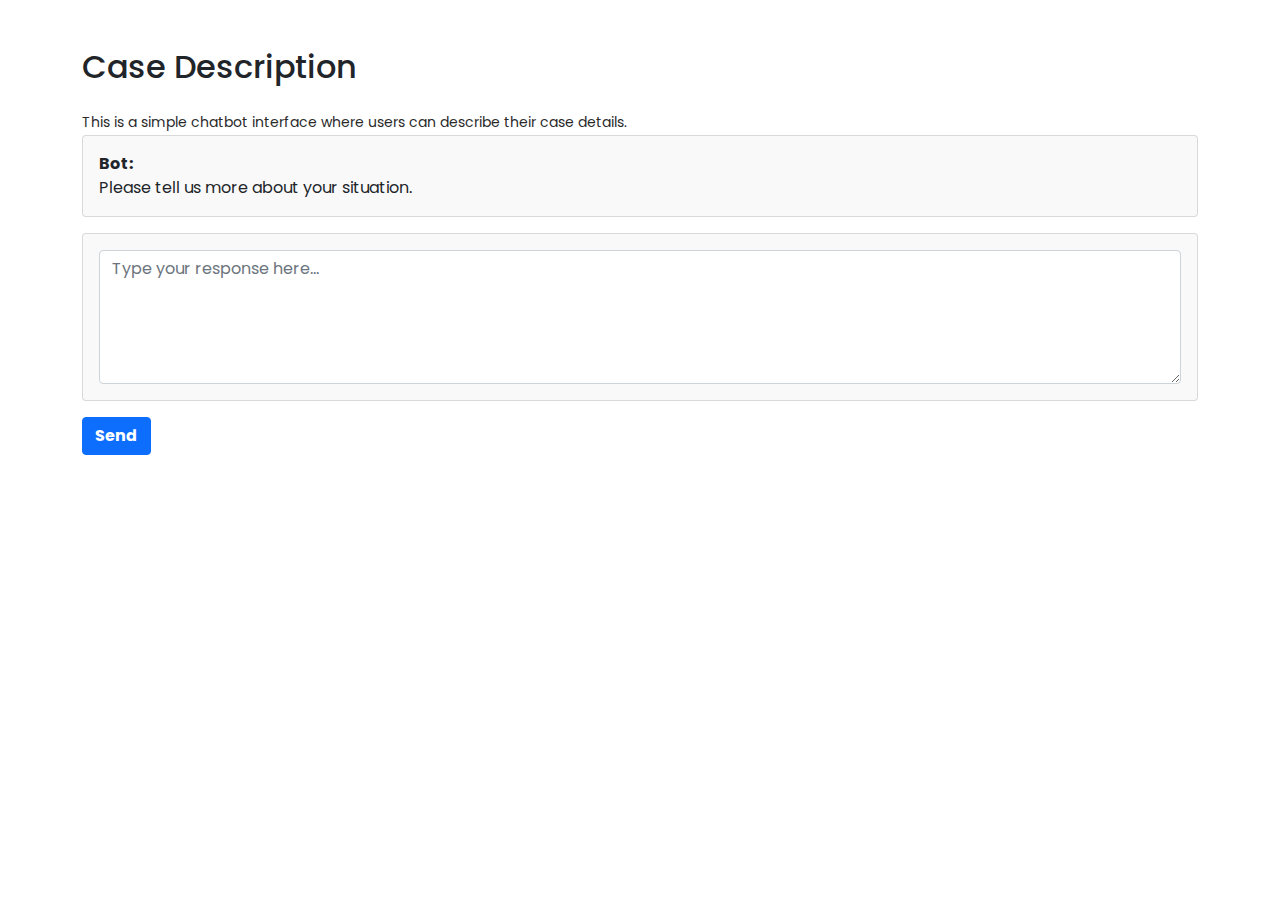
<file: case-detail.html>
<!DOCTYPE html>
<html lang="en">
<head>
  <meta charset="UTF-8">
  <title>Case Details | Access to Justice</title>
  <link href="vendor/bootstrap/css/bootstrap.min.css" rel="stylesheet">
  <link rel="stylesheet" href="assets/css/templatemo-edu-meeting.css">
  <link rel="stylesheet" href="assets/css/custom.css">
</head>
<body>
  <div class="container mt-5">
    <h2 class="mb-4">Case Description</h2>
    <p>This is a simple chatbot interface where users can describe their case details.</p>
    
    <div class="card p-3 mb-3">
      <strong>Bot:</strong> Please tell us more about your situation.
    </div>
    
    <div class="card p-3 mb-3">
      <textarea class="form-control" rows="5" placeholder="Type your response here..."></textarea>
    </div>
    
    <a href="thank-you.html" class="btn btn-primary">Send</a>
  </div>
</body>
</html>
</file>
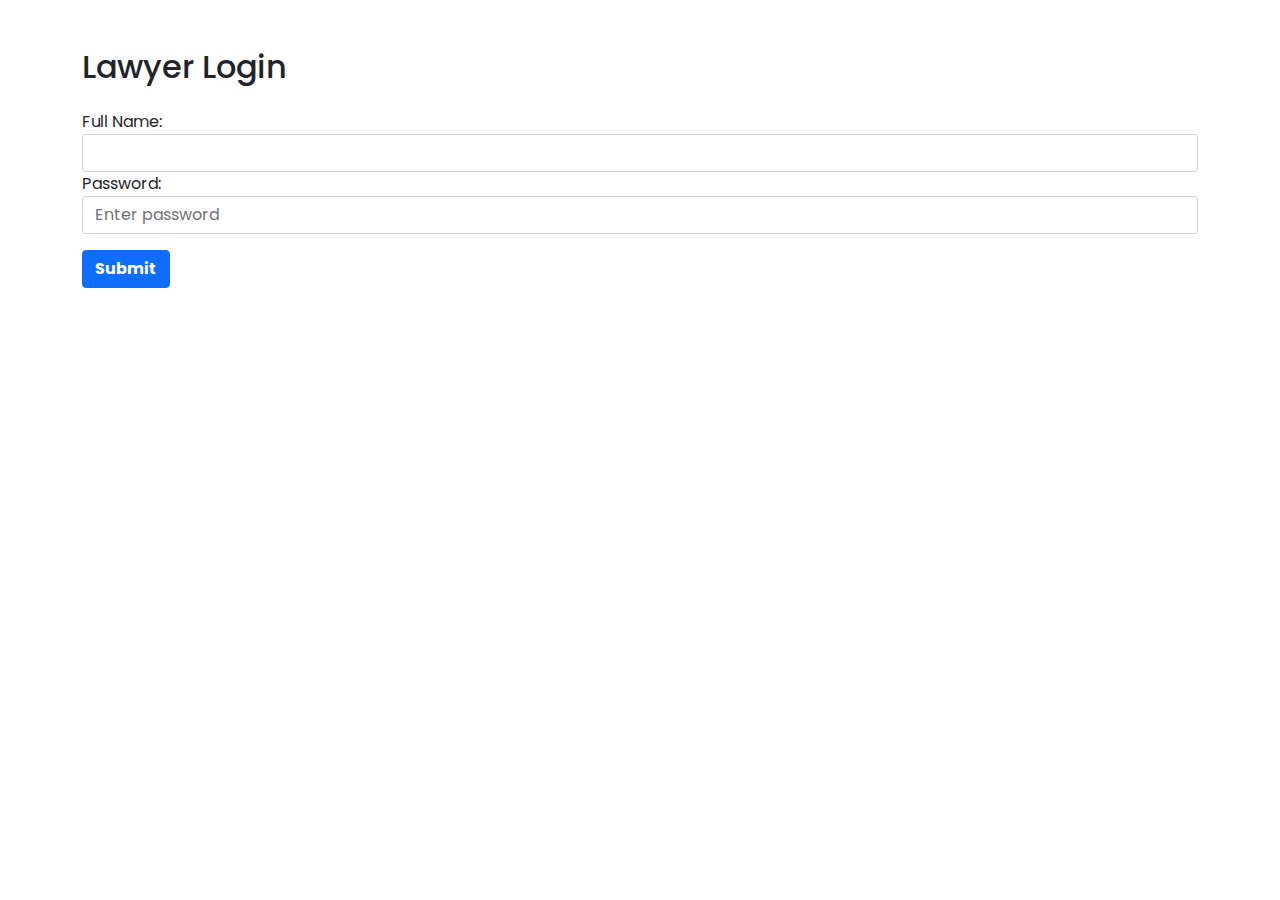
<file: lawyer.html>
<!DOCTYPE html>
<html lang="en">
<head>
  <meta charset="UTF-8">
  <title>Lawyer Registration | Access to Justice</title>
  <link href="vendor/bootstrap/css/bootstrap.min.css" rel="stylesheet">
  <link rel="stylesheet" href="assets/css/templatemo-edu-meeting.css">
  <link rel="stylesheet" href="assets/css/custom.css">
</head>
<body>
  <div class="container mt-5">
    <h2 class="mb-4">Lawyer Login</h2>
    <form action="#" method="post">
      <div class="form-group">
        <label for="name">Full Name:</label>
        <input type="text" class="form-control" id="name" name="name" >
      </div>
    
      <div class="form-group">
        <label for="password">Password:</label>
        <input type="password" class="form-control" id="password" name="password" placeholder="Enter password" />
      </div>
    </form>
    <a href="dashboard.html" class="btn btn-primary mt-3">Submit</a>
  </div>
</body>
</html>
</file>
<file: assets/css/templatemo-edu-meeting.css>
/*

TemplateMo 569 Edu Meeting

https://templatemo.com/tm-569-edu-meeting

*/

/* ---------------------------------------------
Table of contents
------------------------------------------------
01. font & reset css
02. reset
03. global styles
04. header
05. banner
06. features
07. testimonials
08. contact
09. footer
10. preloader
11. search
12. portfolio

--------------------------------------------- */
/* 
---------------------------------------------
font & reset css
--------------------------------------------- 
*/
@import url("https://fonts.googleapis.com/css?family=Poppins:100,200,300,400,500,600,700,800,900");
/* 
---------------------------------------------
reset
--------------------------------------------- 
*/
html, body, div, span, applet, object, iframe, h1, h2, h3, h4, h5, h6, p, blockquote, div
pre, a, abbr, acronym, address, big, cite, code, del, dfn, em, font, img, ins, kbd, q,
s, samp, small, strike, strong, sub, sup, tt, var, b, u, i, center, dl, dt, dd, ol, ul, li,
figure, header, nav, section, article, aside, footer, figcaption {
  margin: 0;
  padding: 0;
  border: 0;
  outline: 0;
}

.clearfix:after {
  content: ".";
  display: block;
  clear: both;
  visibility: hidden;
  line-height: 0;
  height: 0;
}

.clearfix {
  display: inline-block;
}

html[xmlns] .clearfix {
  display: block;
}

* html .clearfix {
  height: 1%;
}

ul, li {
  padding: 0;
  margin: 0;
  list-style: none;
}

header, nav, section, article, aside, footer, hgroup {
  display: block;
}

* {
  box-sizing: border-box;
}

html, body {
  font-family: 'Poppins', sans-serif;
  font-weight: 400;
  background-color: #fff;
  font-size: 16px;
  -ms-text-size-adjust: 100%;
  -webkit-font-smoothing: antialiased;
  -moz-osx-font-smoothing: grayscale;
}

a {
  text-decoration: none !important;
  color: #3CF;
}

a:hover {
	color: #FC3;
}

h1, h2, h3, h4, h5, h6 {
  margin-top: 0px;
  margin-bottom: 0px;
}

ul {
  margin-bottom: 0px;
}

p {
  font-size: 14px;
  line-height: 25px;
  color: #2a2a2a;
}

img {
  width: 100%;
  overflow: hidden;
}

/* 
---------------------------------------------
global styles
--------------------------------------------- 
*/
html,
body {
  background: #fff;
  font-family: 'Poppins', sans-serif;
}

::selection {
  background: #f5a425;
  color: #fff;
}

::-moz-selection {
  background: #f5a425;
  color: #fff;
}

@media (max-width: 991px) {
  html, body {
    overflow-x: hidden;
  }
  .mobile-top-fix {
    margin-top: 30px;
    margin-bottom: 0px;
  }
  .mobile-bottom-fix {
    margin-bottom: 30px;
  }
  .mobile-bottom-fix-big {
    margin-bottom: 60px;
  }
}

.main-button-red a {
  font-size: 13px;
  color: #fff;
  background-color: #a12c2f;
  padding: 12px 30px;
  display: inline-block;
  border-radius: 22px;
  font-weight: 500;
  text-transform: uppercase;
  transition: all .3s;
}

.main-button-red a:hover {
  opacity: 0.9;
}

.main-button-yellow a {
  font-size: 13px;
  color: #fff;
  background-color: #f5a425;
  padding: 12px 30px;
  display: inline-block;
  border-radius: 22px;
  font-weight: 500;
  text-transform: uppercase;
  transition: all .3s;
}

.main-button-yellow a:hover {
  opacity: 0.9;
}

.section-heading h2 {
  line-height: 40px;
  margin-top: 0px;
  margin-bottom: 50px; 
  padding-bottom: 20px;
  border-bottom: 1px solid rgba(250,250,250,0.15);
  font-size: 22px;
  font-weight: 700;
  text-transform: uppercase;
  color: #fff;
}


/* 
---------------------------------------------
header
--------------------------------------------- 
*/

.sub-header {
  background-color: #1f272b;
  position: relative;
  z-index: 1111;
}

.sub-header .left-content p {
  color: #fff;
  padding: 8px 0px;
  font-size: 13px;
}

.sub-header .right-icons {
  text-align: right;
  padding: 8px 0px;
}

.sub-header .right-icons ul li {
  display: inline-block;
  margin-left: 15px;
}

.sub-header .right-icons ul li a {
  color: #fff;
  font-size: 14px;
  transition: all .3s;
}

.sub-header .right-icons ul li a:hover {
  color: #f5a425;
}

.sub-header .left-content p em {
   font-style: normal;
   color: #f5a425;
}

.background-header {
  background-color: #fff!important;
  height: 80px!important;
  position: fixed!important;
  top: 0!important;
  left: 0;
  right: 0;
  box-shadow: 0px 0px 10px rgba(0,0,0,0.15)!important;
}

.background-header .main-nav .nav li a {
  color: #1e1e1e!important;
}

.background-header .logo,
.background-header .main-nav .nav li a {
  color: #1e1e1e!important;
}

.background-header .main-nav .nav li:hover a {
  color: #fb5849!important;
}

.background-header .nav li a.active {
  color: #fb5849!important;
}

.header-area {
  background-color: rgba(250,250,250,0.15);
  position: absolute;
  top: 40px;
  left: 0;
  right: 0;
  z-index: 100;
  -webkit-transition: all .5s ease 0s;
  -moz-transition: all .5s ease 0s;
  -o-transition: all .5s ease 0s;
  transition: all .5s ease 0s;
}

.header-area .main-nav {
  min-height: 80px;
  background: transparent;
}

.header-area .main-nav .logo {
  line-height: 100px;
  color: #fff;
  font-size: 28px;
  font-weight: 700;
  text-transform: uppercase;
  letter-spacing: 2px;
  float: left;
  -webkit-transition: all 0.3s ease 0s;
  -moz-transition: all 0.3s ease 0s;
  -o-transition: all 0.3s ease 0s;
  transition: all 0.3s ease 0s;
}

.background-header .main-nav .logo {
  line-height: 75px;
}

.background-header .nav {
  margin-top: 20px !important;
}

.header-area .main-nav .nav {
  float: right;
  margin-top: 30px;
  margin-right: 0px;
  background-color: transparent;
  -webkit-transition: all 0.3s ease 0s;
  -moz-transition: all 0.3s ease 0s;
  -o-transition: all 0.3s ease 0s;
  transition: all 0.3s ease 0s;
  position: relative;
  z-index: 999;
}

.header-area .main-nav .nav li {
  padding-left: 15px;
  padding-right: 15px;
}

.header-area .main-nav .nav li:last-child {
  padding-right: 0px;
}

.header-area .main-nav .nav li a {
  display: block;
  font-weight: 500;
  font-size: 14px;
  text-transform: uppercase;
  color: #fff;
  -webkit-transition: all 0.3s ease 0s;
  -moz-transition: all 0.3s ease 0s;
  -o-transition: all 0.3s ease 0s;
  transition: all 0.3s ease 0s;
  height: 40px;
  line-height: 40px;
  border: transparent;
  letter-spacing: 1px;
}

.header-area .main-nav .nav li:hover a,
.header-area .main-nav .nav li a.active {
  color: #f5a425!important;
}

.background-header .main-nav .nav li:hover a,
.background-header .main-nav .nav li a.active {
  color: #f5a425!important;
  opacity: 1;
}

.header-area .main-nav .nav li.has-sub {
  position: relative;
  padding-right: 15px;
}

.header-area .main-nav .nav li.has-sub:after {
  font-family: FontAwesome;
  content: "\f107";
  font-size: 12px;
  color: #fff;
  position: absolute;
  right: 5px;
  top: 12px;
}

.background-header .main-nav .nav li.has-sub:after {
  color: #1e1e1e;
}

.header-area .main-nav .nav li.has-sub ul.sub-menu {
  position: absolute;
  width: 200px;
  box-shadow: 0 2px 28px 0 rgba(0, 0, 0, 0.06);
  overflow: hidden;
  top: 40px;
  opacity: 0;
  transition: all .3s;
  transform: translateY(+2em);
  visibility: hidden;
  z-index: -1;
}

.header-area .main-nav .nav li.has-sub ul.sub-menu li {
  margin-left: 0px;
  padding-left: 0px;
  padding-right: 0px;
}

.header-area .main-nav .nav li.has-sub ul.sub-menu li a {
  opacity: 1;
  display: block;
  background: #f7f7f7;
  color: #2a2a2a!important;
  padding-left: 20px;
  height: 40px;
  line-height: 40px;
  -webkit-transition: all 0.3s ease 0s;
  -moz-transition: all 0.3s ease 0s;
  -o-transition: all 0.3s ease 0s;
  transition: all 0.3s ease 0s;
  position: relative;
  font-size: 13px;
  font-weight: 400;
  border-bottom: 1px solid #eee;
}

.header-area .main-nav .nav li.has-sub ul li a:hover {
  background: #fff;
  color: #f5a425!important;
  padding-left: 25px;
}

.header-area .main-nav .nav li.has-sub ul li a:hover:before {
  width: 3px;
}

.header-area .main-nav .nav li.has-sub:hover ul.sub-menu {
  visibility: visible;
  opacity: 1;
  z-index: 1;
  transform: translateY(0%);
  transition-delay: 0s, 0s, 0.3s;
}

.header-area .main-nav .menu-trigger {
  cursor: pointer;
  display: block;
  position: absolute;
  top: 33px;
  width: 32px;
  height: 40px;
  text-indent: -9999em;
  z-index: 99;
  right: 40px;
  display: none;
}

.background-header .main-nav .menu-trigger {
  top: 23px;
}

.header-area .main-nav .menu-trigger span,
.header-area .main-nav .menu-trigger span:before,
.header-area .main-nav .menu-trigger span:after {
  -moz-transition: all 0.4s;
  -o-transition: all 0.4s;
  -webkit-transition: all 0.4s;
  transition: all 0.4s;
  background-color: #1e1e1e;
  display: block;
  position: absolute;
  width: 30px;
  height: 2px;
  left: 0;
}

.background-header .main-nav .menu-trigger span,
.background-header .main-nav .menu-trigger span:before,
.background-header .main-nav .menu-trigger span:after {
  background-color: #1e1e1e;
}

.header-area .main-nav .menu-trigger span:before,
.header-area .main-nav .menu-trigger span:after {
  -moz-transition: all 0.4s;
  -o-transition: all 0.4s;
  -webkit-transition: all 0.4s;
  transition: all 0.4s;
  background-color: #1e1e1e;
  display: block;
  position: absolute;
  width: 30px;
  height: 2px;
  left: 0;
  width: 75%;
}

.background-header .main-nav .menu-trigger span:before,
.background-header .main-nav .menu-trigger span:after {
  background-color: #1e1e1e;
}

.header-area .main-nav .menu-trigger span:before,
.header-area .main-nav .menu-trigger span:after {
  content: "";
}

.header-area .main-nav .menu-trigger span {
  top: 16px;
}

.header-area .main-nav .menu-trigger span:before {
  -moz-transform-origin: 33% 100%;
  -ms-transform-origin: 33% 100%;
  -webkit-transform-origin: 33% 100%;
  transform-origin: 33% 100%;
  top: -10px;
  z-index: 10;
}

.header-area .main-nav .menu-trigger span:after {
  -moz-transform-origin: 33% 0;
  -ms-transform-origin: 33% 0;
  -webkit-transform-origin: 33% 0;
  transform-origin: 33% 0;
  top: 10px;
}

.header-area .main-nav .menu-trigger.active span,
.header-area .main-nav .menu-trigger.active span:before,
.header-area .main-nav .menu-trigger.active span:after {
  background-color: transparent;
  width: 100%;
}

.header-area .main-nav .menu-trigger.active span:before {
  -moz-transform: translateY(6px) translateX(1px) rotate(45deg);
  -ms-transform: translateY(6px) translateX(1px) rotate(45deg);
  -webkit-transform: translateY(6px) translateX(1px) rotate(45deg);
  transform: translateY(6px) translateX(1px) rotate(45deg);
  background-color: #1e1e1e;
}

.background-header .main-nav .menu-trigger.active span:before {
  background-color: #1e1e1e;
}

.header-area .main-nav .menu-trigger.active span:after {
  -moz-transform: translateY(-6px) translateX(1px) rotate(-45deg);
  -ms-transform: translateY(-6px) translateX(1px) rotate(-45deg);
  -webkit-transform: translateY(-6px) translateX(1px) rotate(-45deg);
  transform: translateY(-6px) translateX(1px) rotate(-45deg);
  background-color: #1e1e1e;
}

.background-header .main-nav .menu-trigger.active span:after {
  background-color: #1e1e1e;
}

.header-area.header-sticky {
  min-height: 80px;
}

.header-area .nav {
  margin-top: 30px;
}

.header-area.header-sticky .nav li a.active {
  color: #f5a425;
}

@media (max-width: 1200px) {
  .header-area .main-nav .nav li {
    padding-left: 7px;
    padding-right: 7px;
  }
  .header-area .main-nav:before {
    display: none;
  }
}

@media (max-width: 767px) {
  .header-area .main-nav .logo {
    color: #1e1e1e;
  }
  .header-area.header-sticky .nav li a:hover,
  .header-area.header-sticky .nav li a.active {
    color: #f5a425!important;
    opacity: 1;
  }
  .header-area.header-sticky .nav li.search-icon a {
    width: 100%;
  }
  .header-area {
    background-color: #f7f7f7;
    padding: 0px 15px;
    height: 100px;
    box-shadow: none;
    text-align: center;
  }
  .header-area .container {
    padding: 0px;
  }
  .header-area .logo {
    margin-left: 30px;
  }
  .header-area .menu-trigger {
    display: block !important;
  }
  .header-area .main-nav {
    overflow: hidden;
  }
  .header-area .main-nav .nav {
    float: none;
    width: 100%;
    display: none;
    -webkit-transition: all 0s ease 0s;
    -moz-transition: all 0s ease 0s;
    -o-transition: all 0s ease 0s;
    transition: all 0s ease 0s;
    margin-left: 0px;
  }
  .header-area .main-nav .nav li:first-child {
    border-top: 1px solid #eee;
  }
  .header-area.header-sticky .nav {
    margin-top: 100px !important;
  }
  .header-area .main-nav .nav li {
    width: 100%;
    background: #fff;
    border-bottom: 1px solid #eee;
    padding-left: 0px !important;
    padding-right: 0px !important;
  }
  .header-area .main-nav .nav li a {
    height: 50px !important;
    line-height: 50px !important;
    padding: 0px !important;
    border: none !important;
    background: #f7f7f7 !important;
    color: #191a20 !important;
  }
  .header-area .main-nav .nav li a:hover {
    background: #eee !important;
    color: #f5a425!important;
  }
  .header-area .main-nav .nav li.has-sub ul.sub-menu {
    position: relative;
    visibility: inherit;
    opacity: 1;
    z-index: 1;
    transform: translateY(0%);
    top: 0px;
    width: 100%;
    box-shadow: none;
    height: 0px;
    transition: all 0s;
  }
  .header-area .main-nav .nav li.submenu ul li a {
    font-size: 12px;
    font-weight: 400;
  }
  .header-area .main-nav .nav li.submenu ul li a:hover:before {
    width: 0px;
  }
  .header-area .main-nav .nav li.has-sub ul.sub-menu {
    height: auto;
  }
  .header-area .main-nav .nav li.has-sub:after {
    color: #3B566E;
    right: 30px;
    font-size: 14px;
    top: 15px;
  }
  .header-area .main-nav .nav li.submenu:hover ul, .header-area .main-nav .nav li.submenu:focus ul {
    height: 0px;
  }
}

@media (min-width: 767px) {
  .header-area .main-nav .nav {
    display: flex !important;
  }
}


/* 
---------------------------------------------
banner
--------------------------------------------- 
*/

.main-banner {
  position: relative;
  max-height: 100%;
  overflow: hidden;
  margin-bottom: -7px;
}

#bg-video {
    min-width: 100%;
    min-height: 100vh;
    max-width: 100%;
    max-height: 100vh;
    object-fit: cover;
    z-index: -1;
}

#bg-video::-webkit-media-controls {
    display: none !important;
}

.video-overlay {
    position: absolute;
    background-color: rgba(31,39,43,0.75);
    top: 0;
    left: 0;
    bottom: 0;
    right: 0;
    width: 100%;
}

.main-banner .caption {
  position: absolute;
  top: 50%;
  transform: translateY(-50%);
}

.main-banner .caption h6 {
  margin-top: 0px;
  font-size: 15px;
  text-transform: uppercase;
  font-weight: 600;
  color: #fff;
  letter-spacing: 1px;
}

.main-banner .caption h2 {
  margin-top: 20px;
  margin-bottom: 20px;
  font-size: 36px;
  text-transform: uppercase;
  font-weight: 800;
  color: #fff;
  letter-spacing: 1px;
}

.main-banner .caption h2 em {
  font-style: normal;
  color: #f5a425;
  font-weight: 900;
}

.main-banner .caption p {
  color: #fff;
  font-size: 14px;
  max-width: 570px;
}

.main-banner .caption .main-button-red {
  margin-top: 30px;
}

@media screen and (max-width: 767px) {

  .main-banner .caption h6 {
    font-weight: 500;
  }

  .main-banner .caption h2 {
    font-size: 36px;
  }

}


/*
---------------------------------------------
services
---------------------------------------------
*/

.services {
  margin-top: -135px;
  position: absolute;
  width: 100%;
}

.services .item {
  background-image: url(../images/service-item-bg.jpg);
  background-repeat: no-repeat;
  background-size: cover;
  background-position: center center;
  border-radius: 20px;
  text-align: center;
  color: #fff;
  padding: 40px;
}

.services .item .icon {
  max-width: 60px;
  margin: 0 auto;
}

.services .item h4 {
  margin-top: 25px;
  margin-bottom: 15px;
  font-size: 18px;
  font-weight: 600;
}

.services .item p {
  color: #fff;
  font-size: 13px;
}

.services .owl-nav {
  display: inline-block !important;
  text-align: center;
  position: absolute;
  width: 100%;
  top: 50%;
  transform: translateY(-25px);
}
    
.services .owl-nav .owl-prev{
  margin-right: 10px;
  outline: none;
  position: absolute;
  left: -80px;
}

.services .owl-nav .owl-prev span,
.services .owl-nav .owl-next span {
  opacity: 0;
}

.services .owl-nav .owl-prev:before {
  display: inline-block;
  font-family: 'FontAwesome';
  color: #1e1e1e;
  font-size: 25px;
  font-weight: 700;
  content: '\f104';
  background-color: #fff;
  width: 50px;
  height: 50px;
  border-radius: 50%;
  line-height: 50px;
}

.services .owl-nav .owl-prev {
  opacity: 1;
  transition: all .5s;
}

.services .owl-nav .owl-prev:hover {
  opacity: 0.9;
}

.services .owl-nav .owl-next {
  opacity: 1;
  transition: all .5s;
}

.services .owl-nav .owl-next:hover {
  opacity: 0.9;
}

.services .owl-nav .owl-next{
  margin-left: 10px;
  outline: none;
  position: absolute;
  right: -85px;
}

.services .owl-nav .owl-next:before {
  display: inline-block;
  font-family: 'FontAwesome';
  color: #1e1e1e;
  font-size: 25px;
  font-weight: 700;
  content: '\f105';
  background-color: #fff;
  width: 50px;
  height: 50px;
  border-radius: 50%;
  line-height: 50px;
}


/*
---------------------------------------------
upcoming meetings
---------------------------------------------
*/

section.upcoming-meetings {
  background-image: url(../images/meetings-bg.jpg);
  background-position: center center;
  background-attachment: fixed;
  background-repeat: no-repeat;
  background-size: cover;
  padding-top: 230px;
  padding-bottom: 110px;
}

section.upcoming-meetings .section-heading {
  text-align: center;
}

section.upcoming-meetings .categories {
  background-color: #fff;
  border-radius: 20px;
  padding: 40px;
  margin-right: 45px;
}

section.upcoming-meetings .categories h4 {
  font-size: 18px;
  font-weight: 600;
  color: #1f272b;
  margin-bottom: 30px;
  padding-bottom: 20px;
  border-bottom: 1px solid #eee;
}

section.upcoming-meetings .categories ul li {
  display: inline-block;
  margin-bottom: 15px;
}

section.upcoming-meetings .categories ul li a {
  font-size: 15px;
  color: #1f272b;
  font-weight: 500;
  transition: all .3s;
}

section.upcoming-meetings .categories ul li a:hover {
  color: #a12c2f;
}

section.upcoming-meetings .categories .main-button-red {
  border-top: 1px solid #eee;
  padding-top: 30px;
  margin-top: 15px;
}

section.upcoming-meetings .categories .main-button-red a {
  width: 100%;
  text-align: center;
}

.meeting-item {
  margin-bottom: 30px;
}

.meeting-item .thumb {
  position: relative;
}

.meeting-item .thumb img {
  border-top-right-radius: 20px;
  border-top-left-radius: 20px;
}

.meeting-item .thumb .price {
  position: absolute;
  left: 20px;
  top: 20px;
}

.meeting-item .thumb .price span {
  font-size: 16px;
  color: #1f272b;
  font-weight: 600;
  background-color: rgba(250,250,250,0.9);
  padding: 7px 12px;
  border-radius: 10px;
}

.meeting-item .down-content {
  background-color: #fff;
  padding: 30px;
  border-bottom-right-radius: 20px;
  border-bottom-left-radius: 20px;
}

.meeting-item .down-content .date {
  float: left;
  text-align: center;
  display: inline-block;
  margin-right: 20px;
}

.meeting-item .down-content .date h6 {
  font-size: 13px;
  text-transform: uppercase;
  font-weight: 600;
  color: #a12c2f;
}

.meeting-item .down-content .date span {
  display: block;
  color: #1f272b;
  font-size: 22px;
  margin-top: 7px;
}

.meeting-item .down-content h4 {
  font-size: 18px;
  color: #1f272b;
  font-weight: 600;
  display: inline-block;
  margin-bottom: 15px;
}

.meeting-item .down-content p {
  margin-left: 50px;
  color: #1f272b;
  font-size: 14px;
}



/*
---------------------------------------------
apply now
---------------------------------------------
*/

section.apply-now {
  background-image: url(../images/apply-bg.jpg);
  background-position: center center;
  background-attachment: fixed;
  background-repeat: no-repeat;
  background-size: cover;
  padding: 140px 0px;
}

section.apply-now .item {
  background-color: rgba(250,250,250,0.15);
  padding: 40px;
  margin-bottom: 30px;
}

section.apply-now .item h3 {
  color: #fff;
  text-transform: uppercase;
  font-size: 24px;
  font-weight: 700;
  margin-bottom: 20px;
}

section.apply-now .item p {
  color: #fff;
  margin-bottom: 20px;
}

.accordions {
  border-radius: 20px;
  padding: 40px;
  background-color: #fff;
  margin-left: 45px;
}
.accordions .accordion {
  border-bottom: 1px solid #eee;
}
.accordions .last-accordion {
  border-bottom: none;
}
.accordion-head {
  padding: 20px;  
  font-size: 18px;
  font-weight: 700;
  color: #1f272b;
  cursor: pointer;
  transition: color 200ms ease-in-out;
  border-bottom: 1px solid #fff;
}
@media screen and (min-width: 768px) {
  .accordion-head {
    padding: 1rem;
    font-size: 1.2rem;
  }
}
.accordion-head .icon {
  float: right;
  transition: transform 200ms ease-in-out;
}
.accordion-head.is-open {
  color: #f5a425;
  border-bottom: none;
}
.accordion-head.is-open .icon {
  transform: rotate(45deg);
}
.accordion-body {
  overflow: hidden;
  height: 0;
  transition: height 300ms ease-in-out;
  border-bottom: 1px solid #fff;
}
.accordion-body > .content {
  padding: 20px;
  padding-top: 0;
}


/* 
---------------------------------------------
courses
--------------------------------------------- 
*/

section.our-courses {
  background-image: url(../images/meetings-bg.jpg);
  background-position: center center;
  background-attachment: fixed;
  background-repeat: no-repeat;
  background-size: cover;
  padding-top: 140px;
  padding-bottom: 130px;
}

.our-courses .item .down-content {
  background-color: #fff;
}

.our-courses .item .down-content h4 {
  padding: 25px;
  font-size: 18px;
  color: #1f272b;
  text-align: center; 
  border-bottom: 1px solid #eee;
}

.our-courses .item .down-content .info {
  padding: 25px;
}

.our-courses .item .down-content .info ul li {
  display: inline-block;
  margin-right: 1px;
}

.our-courses .item .down-content .info ul li i {
  color: #f5a425;
  font-size: 14px;
}

.our-courses .item .down-content .info span {
  color: #a12c2f;
  font-size: 15px;
  font-weight: 600;
  text-align: right;
  display: inline-block;
  width: 100%;
}

.our-courses .owl-nav {
  text-align: center;
  position: absolute;
  width: 100%;
  top: 50%;
  transform: translateY(-45px);
}

.our-courses .owl-dots {
  display: inline-block;
  text-align: center;
  width: 100%;
  margin-top: 40px;
}

.our-courses .owl-dots .owl-dot {
  transition: all .5s;
  width: 7px;
  height: 7px;
  background-color: #fff;
  margin: 0px 5px;
  border-radius: 50%;
  outline: none;
}

.our-courses .owl-dots .active {
  width: 24px;
  height: 8px;
  border-radius: 4px;
}
    
.our-courses .owl-nav .owl-prev{
  margin-right: 10px;
  outline: none;
  position: absolute;
  left: -80px;
}

.our-courses .owl-nav .owl-prev span,
.our-courses .owl-nav .owl-next span {
  opacity: 0;
}

.our-courses .owl-nav .owl-prev:before {
  display: inline-block;
  font-family: 'FontAwesome';
  color: #1e1e1e;
  font-size: 25px;
  font-weight: 700;
  content: '\f104';
  background-color: #fff;
  width: 50px;
  height: 50px;
  border-radius: 50%;
  line-height: 50px;
}

.our-courses .owl-nav .owl-prev {
  opacity: 1;
  transition: all .5s;
}

.our-courses .owl-nav .owl-prev:hover {
  opacity: 0.9;
}

.our-courses .owl-nav .owl-next {
  opacity: 1;
  transition: all .5s;
}

.our-courses .owl-nav .owl-next:hover {
  opacity: 0.9;
}

.our-courses .owl-nav .owl-next{
  margin-left: 10px;
  outline: none;
  position: absolute;
  right: -85px;
}

.our-courses .owl-nav .owl-next:before {
  display: inline-block;
  font-family: 'FontAwesome';
  color: #1e1e1e;
  font-size: 25px;
  font-weight: 700;
  content: '\f105';
  background-color: #fff;
  width: 50px;
  height: 50px;
  border-radius: 50%;
  line-height: 50px;
}


/*
---------------------------------------------
our facts
---------------------------------------------
*/

section.our-facts {
  background-image: url(../images/facts-bg.jpg);
  background-position: center center;
  background-attachment: fixed;
  background-repeat: no-repeat;
  background-size: cover;
  padding: 140px 0px 125px 0px;
}

section.our-facts h2 {
  font-size: 38px;
  color: #fff;
  line-height: 50px;
  font-weight: 700;
  letter-spacing: 0.5px;
  margin-bottom: 50px;
}

.count-area-content {
  text-align: center;
  background-color: rgba(250,250,250,0.15);
  border-radius: 20px;
  padding: 25px 30px 35px 30px;
  margin: 15px 0px;
}

.percentage .count-digit:after {
  content: '%';
  margin-left: 3px;
}

.count-digit {
    margin: 5px 0px;
    color: #f5a425;
    font-weight: 700;
    font-size: 36px;
}
.count-title {
    font-size: 18px;
    font-weight: 500;
    color: #fff;
    letter-spacing: 0.5px;
}

.new-students {
  margin-top: 45px;
}

section.our-facts .video {
  text-align: center;
  margin-left: 70px;
  background-image: url(../images/video-item-bg.jpg);
  background-repeat: no-repeat;
  background-position: center center;
  background-size: cover;
  border-radius: 20px;
}

section.our-facts .video img {
  padding: 170px 0px;
  max-width: 56px;
}


/* 
---------------------------------------------
contact us
--------------------------------------------- 
*/

section.contact-us {
  background-image: url(../images/meetings-bg.jpg);
  background-position: center center;
  background-attachment: fixed;
  background-repeat: no-repeat;
  background-size: cover;
  padding: 140px 0px 0px 0px;
}

section.contact-us #contact {
  background-color: #fff;
  border-radius: 20px;
  padding: 40px;
}

section.contact-us #contact h2 {
  text-transform: uppercase;
  color: #1f272b;
  border-bottom: 1px solid #eee;
  margin-bottom: 40px;
  padding-bottom: 20px;
  font-size: 22px;
  font-weight: 700;
}

section.contact-us #contact input {
  width: 100%;
  height: 40px;
  border-radius: 20px;
  background-color: #f7f7f7;
  outline: none;
  border: none;
  box-shadow: none;
  font-size: 13px;
  font-weight: 500;
  color: #7a7a7a;
  padding: 0px 15px;
  margin-bottom: 30px;
}

section.contact-us #contact textarea {
  width: 100%;
  min-height: 140px;
  max-height: 180px;
  border-radius: 20px;
  background-color: #f7f7f7;
  outline: none;
  border: none;
  box-shadow: none;
  font-size: 13px;
  font-weight: 500;
  color: #7a7a7a;
  padding: 15px;
  margin-bottom: 30px;
}

section.contact-us #contact button {
  font-size: 13px;
  color: #fff;
  background-color: #a12c2f;
  padding: 12px 30px;
  display: inline-block;
  border-radius: 22px;
  font-weight: 500;
  text-transform: uppercase;
  transition: all .3s;
  border: none;
  outline: none;
}

section.contact-us #contact button:hover {
  opacity: 0.9;
}

section.contact-us .right-info {
  background-color: #a12c2f;
  border-radius: 20px;
  padding: 40px;
}

section.contact-us .right-info ul li {
  display: inline-block;
  border-bottom: 1px solid rgba(250,250,250,0.15);
  margin-bottom: 30px;
  padding-bottom: 30px;
}

section.contact-us .right-info ul li:last-child {
  margin-bottom: 0;
  padding-bottom: 0;
  border-bottom: none;
}

section.contact-us .right-info ul li h6 {
  color: #fff;
  font-size: 15px;
  font-weight: 600;
  margin-bottom: 10px;
}

section.contact-us .right-info ul li span {
  display: block;
  font-size: 18px;
  color: #fff;
  font-weight: 700;
}

.footer {
  text-align: center;
  margin-top: 140px;
  border-top: 1px solid rgba(250,250,250,0.15);
  padding: 50px 0px;
}
.footer p {
  text-transform: uppercase;
  font-size: 14px;
  color: #fff;
}

.footer p a {
  color: #f5a425;
}


/*
---------------------------------------------
heading page
---------------------------------------------
*/

section.heading-page {
  background-image: url(../images/heading-bg.jpg);
  background-position: center center;
  background-repeat: no-repeat;
  background-size: cover;
  padding-top: 230px;
  padding-bottom: 110px;
  text-align: center;
}

section.heading-page h6 {
  margin-top: 0px;
  font-size: 15px;
  text-transform: uppercase;
  font-weight: 600;
  color: #fff;
  letter-spacing: 1px;
}

section.heading-page h2 {
  margin-top: 20px;
  margin-bottom: 20px;
  font-size: 36px;
  text-transform: uppercase;
  font-weight: 800;
  color: #fff;
  letter-spacing: 1px;
}


/*
---------------------------------------------
upcoming meetings page
---------------------------------------------
*/

section.meetings-page {
  background-image: url(../images/meetings-page-bg.jpg);
  background-position: center center;
  background-attachment: fixed;
  background-repeat: no-repeat;
  background-size: cover;
  padding-top: 140px;
  padding-bottom: 0px;
}

section.meetings-page .filters {
  text-align: center;
  margin-bottom: 60px;
}

section.meetings-page .filters li {
  font-size: 13px;
  color: #a12c2f;
  background-color: #fff;
  padding: 11px 30px;
  display: inline-block;
  border-radius: 22px;
  font-weight: 600;
  text-transform: uppercase;
  transition: all .3s;
  cursor: pointer;
  margin: 0px 3px;
}

section.meetings-page .filters ul li.active,
section.meetings-page .filters ul li:hover {
  background-color: #a12c2f;
  color: #fff;
}

section.meetings-page .pagination {
  text-align: center;
  width: 100%;
  margin-top: 30px;
  display: inline-block;
}

section.meetings-page .pagination ul li {
  display: inline-block;
}

section.meetings-page .pagination ul li a {
  width: 40px;
  height: 40px;
  background-color: #fff;
  border-radius: 10px;
  color: #1f272b;
  display: inline-block;
  text-align: center;
  line-height: 40px;
  font-weight: 600;
  font-size: 15px;
  transition: all .3s;
}

section.meetings-page .main-button-red {
  text-align: center;
}

section.meetings-page .main-button-red a {
  padding: 12px 60px;
  text-align: center;
  margin-top: 30px;
}

section.meetings-page .pagination ul li.active a,
section.meetings-page .pagination ul li a:hover {
  background-color: #a12c2f;
  color: #fff;
}

.meeting-single-item .thumb {
  position: relative;
}

.meeting-single-item .thumb img {
  border-top-right-radius: 20px;
  border-top-left-radius: 20px;
}

.meeting-single-item .thumb .price {
  position: absolute;
  left: 20px;
  top: 20px;
}

.meeting-single-item .thumb .price span {
  font-size: 16px;
  color: #1f272b;
  font-weight: 600;
  background-color: rgba(250,250,250,0.9);
  padding: 7px 12px;
  border-radius: 10px;
}

.meeting-single-item .down-content {
  background-color: #fff;
  padding: 40px;
  border-bottom-right-radius: 20px;
  border-bottom-left-radius: 20px;
}

.meeting-single-item .thumb .date {
  position: absolute;
  background-color: rgba(250,250,250,0.9);
  width: 80px;
  height: 80px;
  text-align: center;
  padding: 15px 0px;
  border-radius: 10px;
  right: 20px;
  top: 20px;
}

.meeting-single-item .thumb .date h6 {
  font-size: 13px;
  text-transform: uppercase;
  font-weight: 600;
  color: #a12c2f;
}

.meeting-single-item .thumb .date span {
  display: block;
  color: #1f272b;
  font-size: 22px;
  margin-top: 7px;
}

.meeting-single-item .down-content h4 {
  font-size: 22px;
  color: #1f272b;
  font-weight: 600;
  display: inline-block;
  margin-bottom: 15px;
}

.meeting-single-item .down-content h5 {
  font-size: 18px;
  color: #1f272b;
  font-weight: 700;
  display: inline-block;
  margin-bottom: 15px;
}

.meeting-single-item .down-content p {
  color: #1f272b;
  font-size: 14px;
}

.meeting-single-item .down-content p.description {
  margin-top: 40px;
  padding-top: 40px;
  border-top: 1px solid #eee;
  margin-bottom: 40px;
  padding-bottom: 40px;
  border-bottom: 1px solid #eee;
}

.meeting-single-item .down-content .share {
  margin-top: 40px;
  padding-top: 40px;
  border-top: 1px solid #eee;
}

.meeting-single-item .down-content .share h5 {
  float: left;
  margin-right: 10px;
  margin-bottom: 0px;
}

.meeting-single-item .down-content .share ul li {
  display: inline;
}

.meeting-single-item .down-content .share ul li a {
  font-size: 14px;
  color: #1f272b;
  transition: all .3s;
}

.meeting-single-item .down-content .share ul li a:hover {
  color: #f5a425;
}

/* Meeting item column */
.templatemo-item-col {
	width: 31%;
}

@media (max-width: 992px) {
	.templatemo-item-col {
		width: 45%;
	}
}

@media (max-width: 767px) {
	.templatemo-item-col {
		width: 100%;
	}
}

/* 
---------------------------------------------
responsive
--------------------------------------------- 
*/

@media (max-width: 1300px) {
  .services .owl-nav .owl-next{
    right: -30px;
  }
  .services .owl-nav .owl-prev{
    left: -25px;
  }
  .our-courses .owl-nav .owl-next{
    right: -30px;
  }
  .our-courses .owl-nav .owl-prev{
    left: -25px;
  }
}

@media (max-width: 1200px) {
  .services .owl-nav .owl-next{
    right: -70px;
  }
  .services .owl-nav .owl-prev{
    left: -65px;
  }
  .our-courses .owl-nav .owl-next{
    right: -70px;
  }
  .our-courses .owl-nav .owl-prev{
    left: -65px;
  }
}

@media (max-width: 1085px) {
  .services .owl-nav .owl-next{
    right: -30px;
  }
  .services .owl-nav .owl-prev{
    left: -25px;
  }
  .our-courses .owl-nav .owl-next{
    right: -30px;
  }
  .our-courses .owl-nav .owl-prev{
    left: -25px;
  }
}

@media (max-width: 1005px) {
  .services .owl-nav .owl-next{
    display: none;
  }
  .services .owl-nav .owl-prev{
    display: none;
  }
  .our-courses .owl-nav .owl-next{
    display: none;
  }
  .our-courses .owl-nav .owl-prev{
    display: none;
  }
}

@media (max-width: 992px) {

  .main-banner .caption {
    top: 60%;
  }

  .main-banner .caption h2 {
    margin-top: 10px;
    margin-bottom: 10px;
    font-size: 22px;
  }

  .main-banner .caption .main-button-red {
    margin-top: 15px;
  }

  .services {
    margin-top: 60px;
  }

  section.upcoming-meetings {
    padding-top: 400px;
  }

  section.upcoming-meetings .categories {
    margin-right: 0px;
    margin-bottom: 30px;
  }

  .accordions {
    margin-left: 0px;
  }

  .new-students {
    margin-top: 15px;
  }

  section.our-facts .video {
    margin-left: 0px;
    margin-top: 15px;
  }

  section.contact-us #contact {
    margin-bottom: 30px;
  }

}

@media (max-width: 767px) {

  .sub-header .left-content p {
    display: none;
  }

  .sub-header .right-icons {
    text-align: center;
  }

  .main-nav .nav .sub-menu {
    display: none;
  }

  .header-area .main-nav .nav li ul.sub-menu li a {
    color: #1f272b;
  }

}
</file>
<file: assets/css/custom.css>
.btn-primary, .btn-success, .btn-info {
    font-weight: bold;
  }
  
  .btn-block {
    width: 100%;
  }
  
  .card {
    background-color: #f9f9f9;
  }
  
  .gradient-blue {
    position: absolute;
    top: 0;
    left: 0;
    width: 100%;
    height: 100%;
    background: linear-gradient(135deg, #1e3c72, #2a5298);
    z-index: -1;
  }
  .pic {
    display: flex;
    justify-content: flex-end;
  }
  /* === Responsive Layout Fixes === */

/* Buttons */
.btn-lg {
  font-size: 1rem;
  padding: 0.5rem 1rem;
}

/* Center alignment for small screens */
@media (max-width: 768px) {
  .container.text-center {
      text-align: center !important;
  }

  .btn-lg {
      width: 100%;
      margin-bottom: 10px;
  }

  .main-banner .caption h2 {
      font-size: 2rem;
  }

  .main-banner .caption p {
      font-size: 1rem;
  }
}

/* Adjust form fields on small devices */
@media (max-width: 576px) {
  input[type="text"],
  input[type="tel"],
  input[type="email"],
  input[type="password"],
  textarea {
      font-size: 0.9rem;
      padding: 0.4rem;
  }

  .form-control {
      height: auto;
  }
}
</file>
